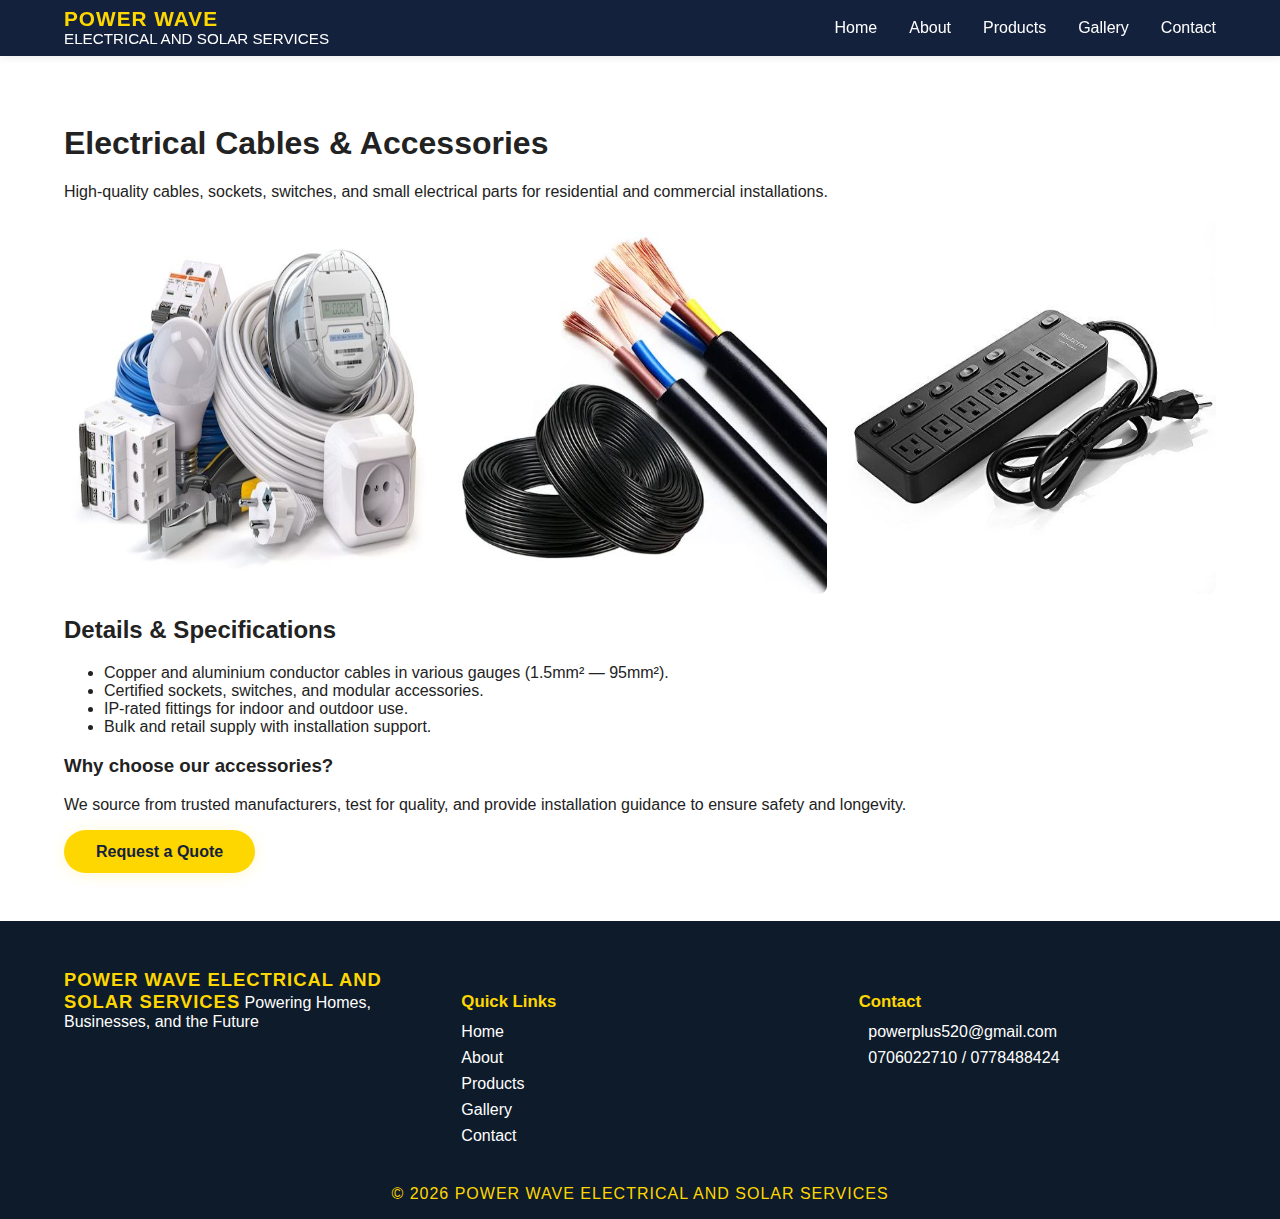
<file: products/electrical-accessories.html>
<!DOCTYPE html>
<html lang="en">
  <head>
    <meta charset="utf-8" />
    <meta name="viewport" content="width=device-width,initial-scale=1" />
    <title>Electrical Cables & Accessories — Power Wave</title>
    <link rel="stylesheet" href="../css/style.css" />
    <link rel="icon" type="image/png" href="../images/favicon.png" />
  </head>
  <body>
    <!-- Navbar (same as main) -->
    <nav class="navbar">
      <div class="container nav-content">
        <a href="../index.html#home" class="logo">
          <span class="logo-bold">POWER WAVE</span>
          <span class="logo-sub">ELECTRICAL AND SOLAR SERVICES</span>
        </a>
        <ul class="nav-links">
          <li><a href="../index.html#home">Home</a></li>
          <li><a href="../index.html#about">About</a></li>
          <li><a href="../index.html#products">Products</a></li>
          <li><a href="../index.html#gallery">Gallery</a></li>
          <li><a href="../index.html#contact">Contact</a></li>
        </ul>
        <button
          class="nav-hamburger"
          aria-label="Toggle menu"
          aria-expanded="false"
        >
          <span></span><span></span><span></span>
        </button>
      </div>
    </nav>

    <main class="container product-container" style="padding: 3rem 0">
      <div class="product-detail">
        <h1>Electrical Cables & Accessories</h1>
        <p class="product-lead">
          High-quality cables, sockets, switches, and small electrical parts for
          residential and commercial installations.
        </p>
        <div
          class="product-gallery"
          style="
            display: grid;
            grid-template-columns: repeat(3, 1fr);
            gap: 1rem;
            margin-top: 1.2rem;
          "
        >
          <img
            src="../images/accesories.jpg"
            alt="Cables and accessories"
            style="width: 100%; border-radius: 8px; height: 100%"
            loading="lazy"
          />
          <img
            src="../images/cables.jpeg"
            alt="Electrical cables"
            style="width: 100%; border-radius: 8px"
            loading="lazy"
          />
          <img
            src="../images/surge protector.jpg"
            alt="Accessories and protectors"
            style="width: 100%; border-radius: 8px"
            loading="lazy"
          />
        </div>
        <h2 style="margin-top: 1.4rem">Details & Specifications</h2>
        <ul>
          <li>
            Copper and aluminium conductor cables in various gauges (1.5mm² —
            95mm²).
          </li>
          <li>Certified sockets, switches, and modular accessories.</li>
          <li>IP-rated fittings for indoor and outdoor use.</li>
          <li>Bulk and retail supply with installation support.</li>
        </ul>
        <h3>Why choose our accessories?</h3>
        <p>
          We source from trusted manufacturers, test for quality, and provide
          installation guidance to ensure safety and longevity.
        </p>
        <a href="../index.html#contact" class="btn btn-primary"
          >Request a Quote</a
        >
      </div>
    </main>

    <!-- Footer (same as main) -->
    <footer class="footer-section">
      <div class="container footer-content">
        <div class="footer-col footer-brand">
          <span class="footer-logo"
            >POWER WAVE ELECTRICAL AND SOLAR SERVICES</span
          >
          <span class="footer-slogan"
            >Powering Homes, Businesses, and the Future</span
          >
        </div>
        <div class="footer-col footer-links">
          <h4>Quick Links</h4>
          <ul>
            <li><a href="../index.html#home">Home</a></li>
            <li><a href="../index.html#about">About</a></li>
            <li><a href="../index.html#products">Products</a></li>
            <li><a href="../index.html#gallery">Gallery</a></li>
            <li><a href="../index.html#contact">Contact</a></li>
          </ul>
        </div>
        <div class="footer-col footer-contact">
          <h4>Contact</h4>
          <p><i class="fa-solid fa-envelope"></i> powerplus520@gmail.com</p>
          <p><i class="fa-solid fa-phone"></i> 0706022710 / 0778488424</p>
        </div>
      </div>
      <div class="footer-bottom">
        &copy; 2026 POWER WAVE ELECTRICAL AND SOLAR SERVICES
      </div>
    </footer>

    <script src="../js/script.js"></script>
  </body>
</html>
</file>
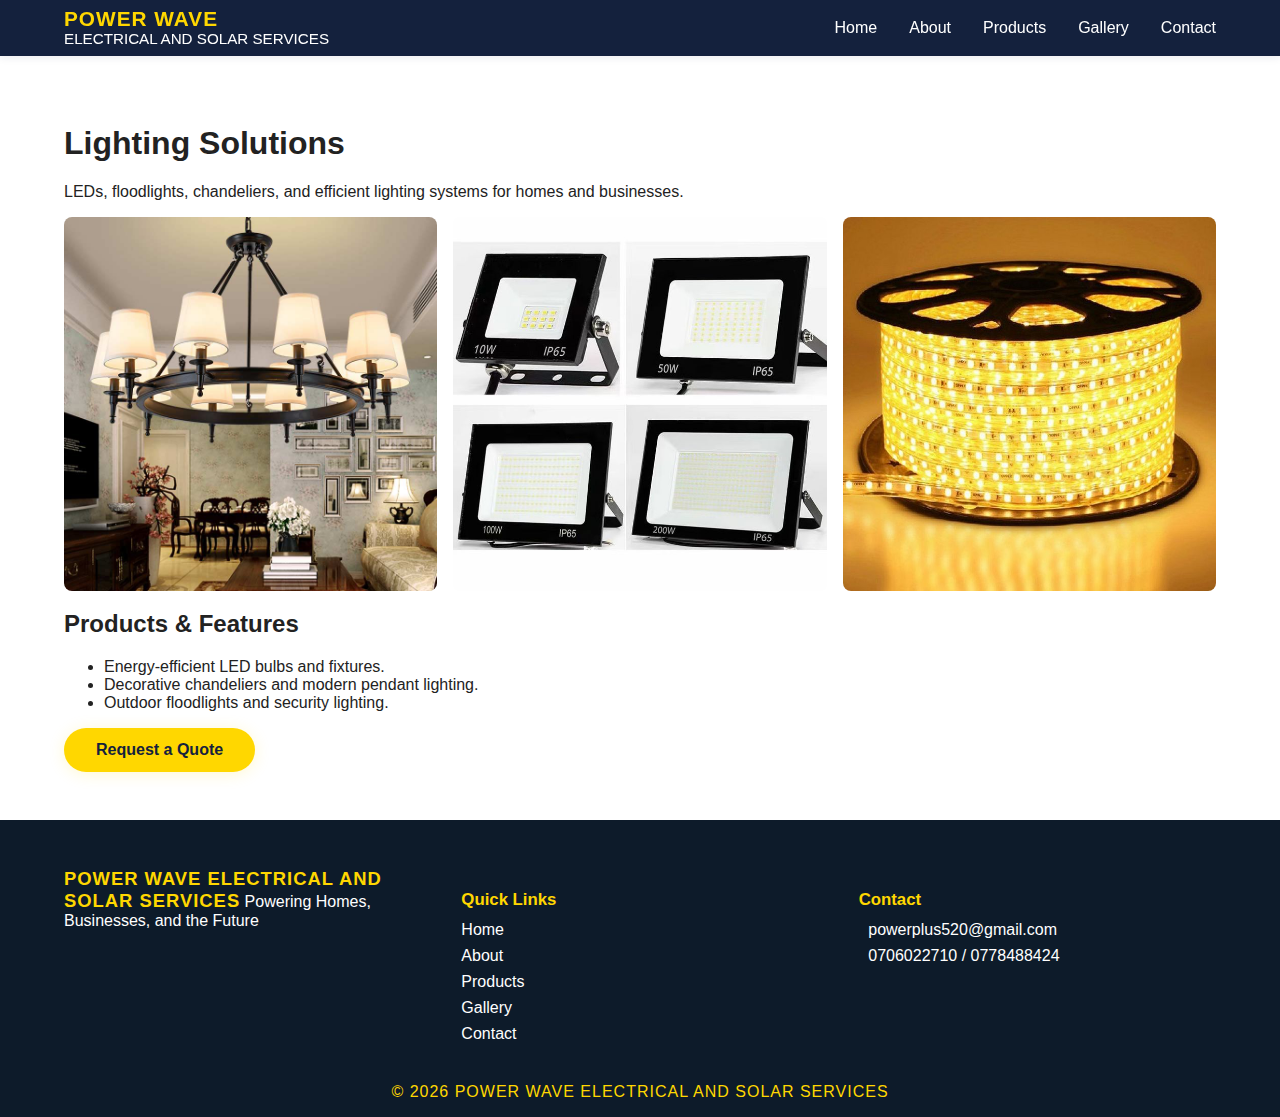
<file: products/lighting-solutions.html>
<!DOCTYPE html>
<html lang="en">
  <head>
    <meta charset="utf-8" />
    <meta name="viewport" content="width=device-width,initial-scale=1" />
    <title>Lighting Solutions — Power Wave</title>
    <link rel="stylesheet" href="../css/style.css" />
    <link rel="icon" type="image/png" href="../images/favicon.png" />
  </head>
  <body>
    <nav class="navbar">
      <div class="container nav-content">
        <a href="../index.html#home" class="logo">
          <span class="logo-bold">POWER WAVE</span>
          <span class="logo-sub">ELECTRICAL AND SOLAR SERVICES</span>
        </a>
        <ul class="nav-links">
          <li><a href="../index.html#home">Home</a></li>
          <li><a href="../index.html#about">About</a></li>
          <li><a href="../index.html#products">Products</a></li>
          <li><a href="../index.html#gallery">Gallery</a></li>
          <li><a href="../index.html#contact">Contact</a></li>
        </ul>
        <button
          class="nav-hamburger"
          aria-label="Toggle menu"
          aria-expanded="false"
        >
          <span></span><span></span><span></span>
        </button>
      </div>
    </nav>

    <main class="container product-container" style="padding: 3rem 0">
      <div class="product-detail">
        <h1>Lighting Solutions</h1>
        <p class="product-lead">
          LEDs, floodlights, chandeliers, and efficient lighting systems for
          homes and businesses.
        </p>
        <div
          style="
            display: grid;
            grid-template-columns: 1fr 1fr 1fr;
            gap: 1rem;
            margin-top: 1rem;
          "
        >
          <img
            src="../images/chandelors.jpg"
            alt="Chandelier lighting"
            loading="lazy"
            style="width: 100%; border-radius: 8px"
          />
          <img
            src="../images/floodlight.jpg"
            alt="Light switches and fixtures"
            loading="lazy"
            style="width: 100%; border-radius: 8px"
          />
          <img
            src="../images/LED.jpg"
            alt="Light switches and fixtures"
            loading="lazy"
            style="width: 100%; border-radius: 8px"
          />
        </div>
        <h2 style="margin-top: 1.2rem">Products & Features</h2>
        <ul>
          <li>Energy-efficient LED bulbs and fixtures.</li>
          <li>Decorative chandeliers and modern pendant lighting.</li>
          <li>Outdoor floodlights and security lighting.</li>
        </ul>
        <a href="../index.html#contact" class="btn btn-primary"
          >Request a Quote</a
        >
      </div>
    </main>

    <footer class="footer-section">
      <div class="container footer-content">
        <div class="footer-col footer-brand">
          <span class="footer-logo"
            >POWER WAVE ELECTRICAL AND SOLAR SERVICES</span
          >
          <span class="footer-slogan"
            >Powering Homes, Businesses, and the Future</span
          >
        </div>
        <div class="footer-col footer-links">
          <h4>Quick Links</h4>
          <ul>
            <li><a href="../index.html#home">Home</a></li>
            <li><a href="../index.html#about">About</a></li>
            <li><a href="../index.html#products">Products</a></li>
            <li><a href="../index.html#gallery">Gallery</a></li>
            <li><a href="../index.html#contact">Contact</a></li>
          </ul>
        </div>
        <div class="footer-col footer-contact">
          <h4>Contact</h4>
          <p><i class="fa-solid fa-envelope"></i> powerplus520@gmail.com</p>
          <p><i class="fa-solid fa-phone"></i> 0706022710 / 0778488424</p>
        </div>
      </div>
      <div class="footer-bottom">
        &copy; 2026 POWER WAVE ELECTRICAL AND SOLAR SERVICES
      </div>
    </footer>

    <script src="../js/script.js"></script>
  </body>
</html>
</file>
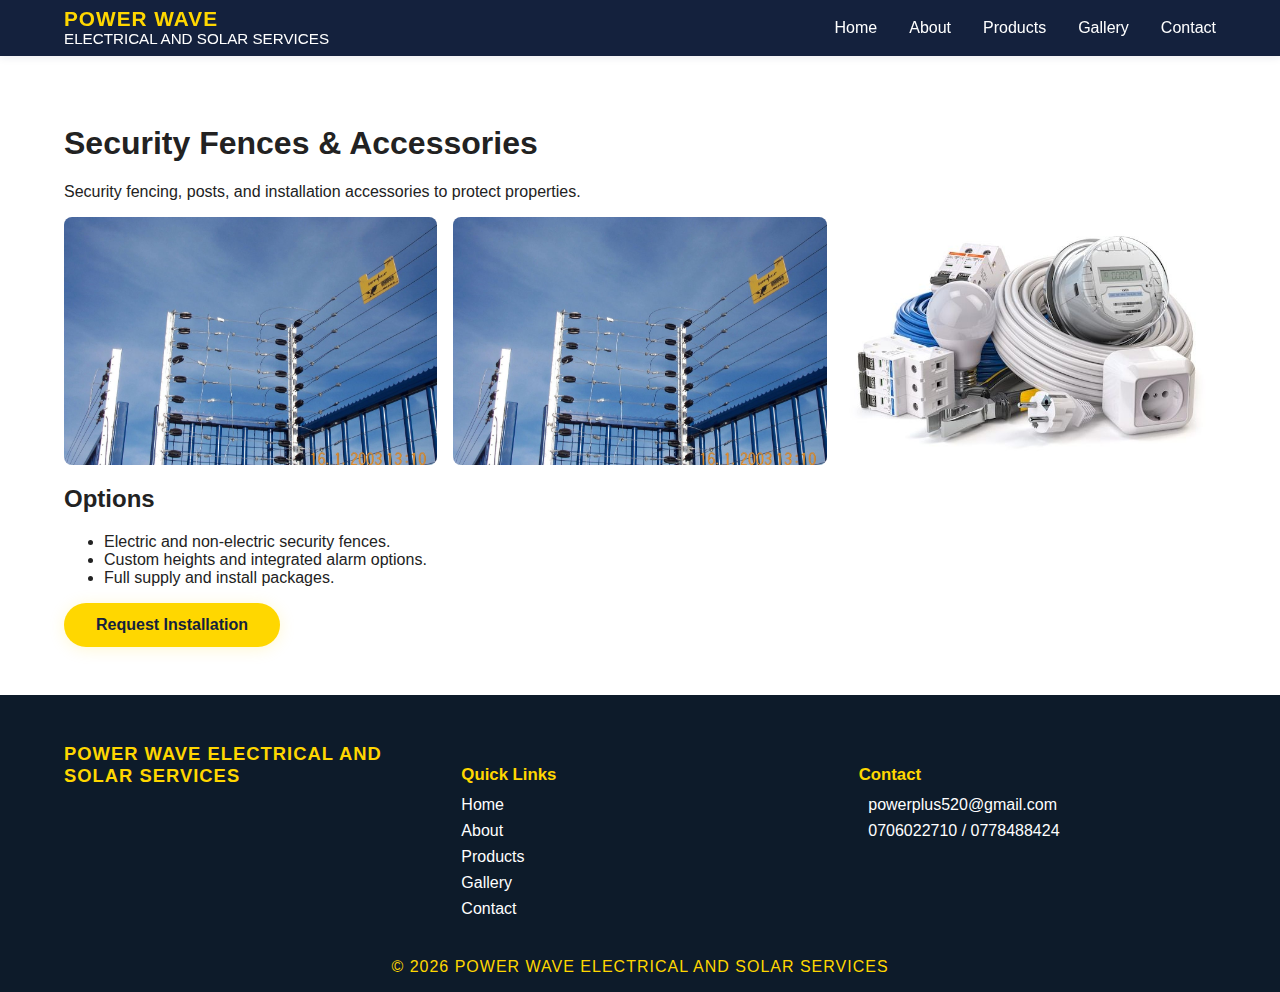
<file: products/security-fences.html>
<!DOCTYPE html>
<html lang="en">
  <head>
    <meta charset="utf-8" />
    <meta name="viewport" content="width=device-width,initial-scale=1" />
    <title>Security Fences & Accessories — Power Wave</title>
    <link rel="stylesheet" href="../css/style.css" />
    <link rel="icon" type="image/png" href="../images/favicon.png" />
  </head>
  <body>
    <nav class="navbar">
      <div class="container nav-content">
        <a href="../index.html#home" class="logo">
          <span class="logo-bold">POWER WAVE</span>
          <span class="logo-sub">ELECTRICAL AND SOLAR SERVICES</span>
        </a>
        <ul class="nav-links">
          <li><a href="../index.html#home">Home</a></li>
          <li><a href="../index.html#about">About</a></li>
          <li><a href="../index.html#products">Products</a></li>
          <li><a href="../index.html#gallery">Gallery</a></li>
          <li><a href="../index.html#contact">Contact</a></li>
        </ul>
        <button
          class="nav-hamburger"
          aria-label="Toggle menu"
          aria-expanded="false"
        >
          <span></span><span></span><span></span>
        </button>
      </div>
    </nav>

    <main class="container" style="padding: 3rem 0">
      <h1>Security Fences & Accessories</h1>
      <p class="product-lead">
        Security fencing, posts, and installation accessories to protect
        properties.
      </p>
      <div
        style="
          display: grid;
          grid-template-columns: repeat(3, 1fr);
          gap: 1rem;
          margin-top: 1rem;
        "
      >
        <img
          src="../images/security fence.jpg"
          alt="Security fence"
          loading="lazy"
          style="width: 100%; border-radius: 8px"
        />
        <img
          src="../images/security fence.jpg"
          alt="Fence installation"
          loading="lazy"
          style="width: 100%; border-radius: 8px"
        />
        <img
          src="../images/accesories.jpg"
          alt="Accessories"
          loading="lazy"
          style="width: 100%; border-radius: 8px"
        />
      </div>
      <h2 style="margin-top: 1.2rem">Options</h2>
      <ul>
        <li>Electric and non-electric security fences.</li>
        <li>Custom heights and integrated alarm options.</li>
        <li>Full supply and install packages.</li>
      </ul>
      <a href="../index.html#contact" class="btn btn-primary"
        >Request Installation</a
      >
    </main>

    <footer class="footer-section">
      <div class="container footer-content">
        <div class="footer-col footer-brand">
          <span class="footer-logo"
            >POWER WAVE ELECTRICAL AND SOLAR SERVICES</span
          >
        </div>
        <div class="footer-col footer-links">
          <h4>Quick Links</h4>
          <ul>
            <li><a href="../index.html#home">Home</a></li>
            <li><a href="../index.html#about">About</a></li>
            <li><a href="../index.html#products">Products</a></li>
            <li><a href="../index.html#gallery">Gallery</a></li>
            <li><a href="../index.html#contact">Contact</a></li>
          </ul>
        </div>
        <div class="footer-col footer-contact">
          <h4>Contact</h4>
          <p><i class="fa-solid fa-envelope"></i> powerplus520@gmail.com</p>
          <p><i class="fa-solid fa-phone"></i> 0706022710 / 0778488424</p>
        </div>
      </div>
      <div class="footer-bottom">
        &copy; 2026 POWER WAVE ELECTRICAL AND SOLAR SERVICES
      </div>
    </footer>

    <script src="../js/script.js"></script>
  </body>
</html>
</file>
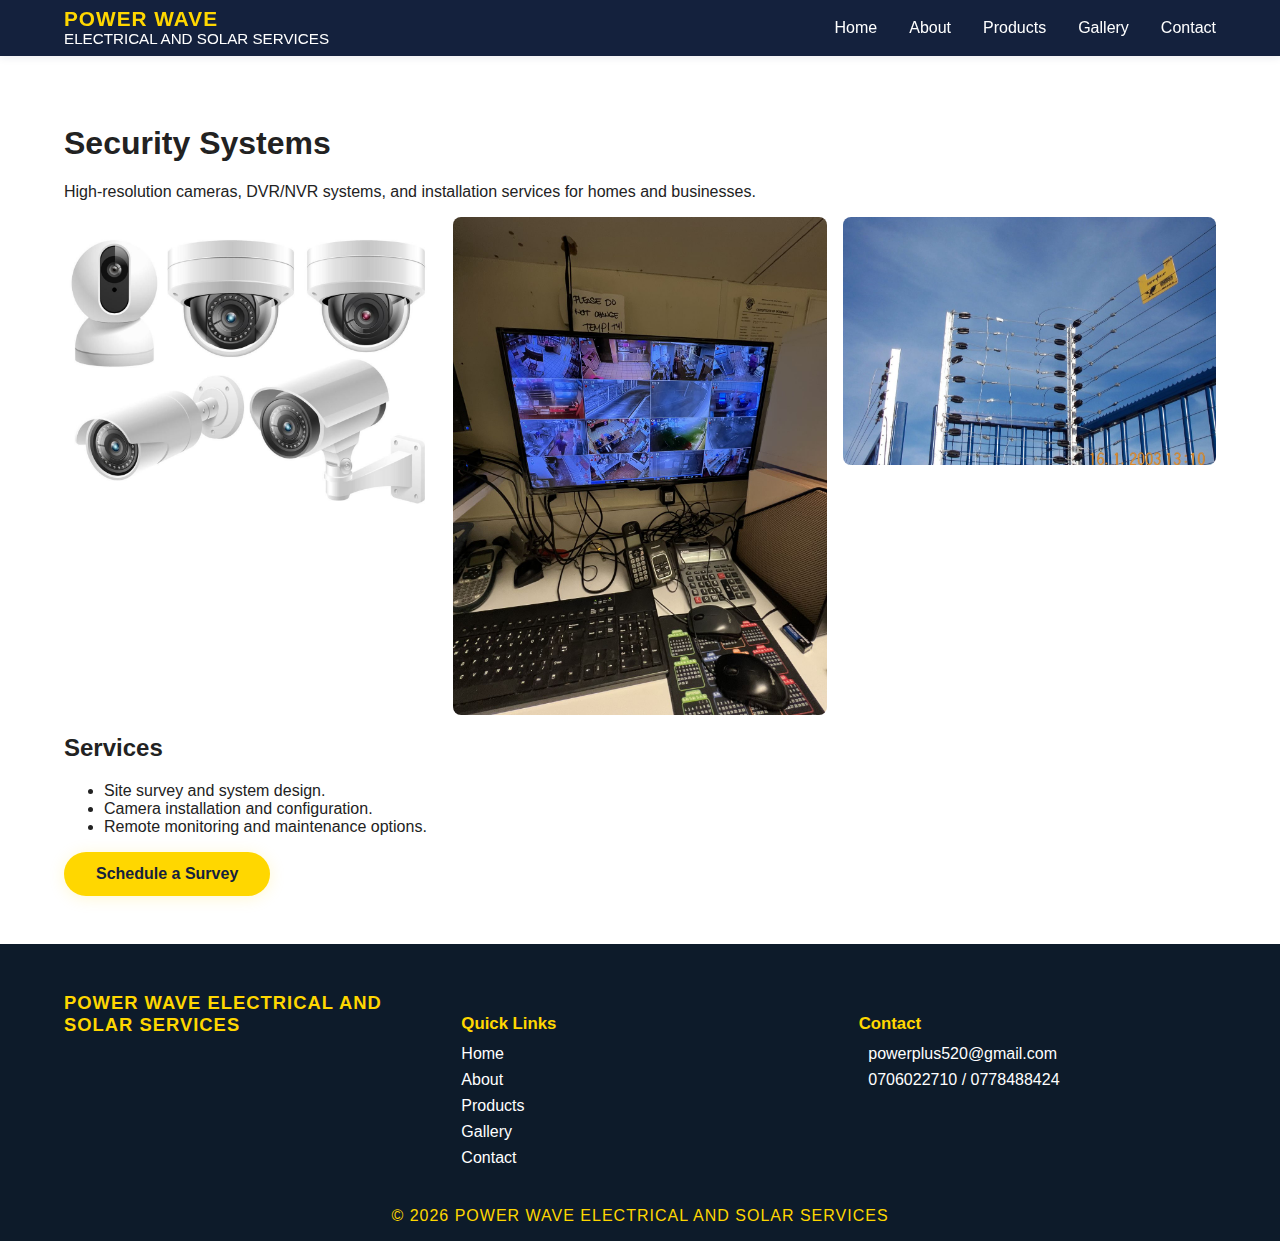
<file: products/security-systems.html>
<!DOCTYPE html>
<html lang="en">
  <head>
    <meta charset="utf-8" />
    <meta name="viewport" content="width=device-width,initial-scale=1" />
    <title>Security Systems — Power Wave</title>
    <link rel="stylesheet" href="../css/style.css" />
    <link rel="icon" type="image/png" href="../images/favicon.png" />
  </head>
  <body>
    <nav class="navbar">
      <div class="container nav-content">
        <a href="../index.html#home" class="logo">
          <span class="logo-bold">POWER WAVE</span>
          <span class="logo-sub">ELECTRICAL AND SOLAR SERVICES</span>
        </a>
        <ul class="nav-links">
          <li><a href="../index.html#home">Home</a></li>
          <li><a href="../index.html#about">About</a></li>
          <li><a href="../index.html#products">Products</a></li>
          <li><a href="../index.html#gallery">Gallery</a></li>
          <li><a href="../index.html#contact">Contact</a></li>
        </ul>
        <button
          class="nav-hamburger"
          aria-label="Toggle menu"
          aria-expanded="false"
        >
          <span></span><span></span><span></span>
        </button>
      </div>
    </nav>

    <main class="container" style="padding: 3rem 0">
      <h1>Security Systems</h1>
      <p class="product-lead">
        High-resolution cameras, DVR/NVR systems, and installation services for
        homes and businesses.
      </p>
      <div
        style="
          display: grid;
          grid-template-columns: repeat(3, 1fr);
          gap: 1rem;
          margin-top: 1rem;
        "
      >
        <img
          src="../images/security camera.jpg"
          alt="Security camera"
          loading="lazy"
          style="width: 100%; border-radius: 8px"
        />
        <img
          src="../images/camera contral.jpg"
          alt="Camera control setup"
          loading="lazy"
          style="width: 100%; border-radius: 8px"
        />
        <img
          src="../images/security fence.jpg"
          alt="Security fence"
          loading="lazy"
          style="width: 100%; border-radius: 8px"
        />
      </div>
      <h2 style="margin-top: 1.2rem">Services</h2>
      <ul>
        <li>Site survey and system design.</li>
        <li>Camera installation and configuration.</li>
        <li>Remote monitoring and maintenance options.</li>
      </ul>
      <a href="../index.html#contact" class="btn btn-primary"
        >Schedule a Survey</a
      >
    </main>

    <footer class="footer-section">
      <div class="container footer-content">
        <div class="footer-col footer-brand">
          <span class="footer-logo"
            >POWER WAVE ELECTRICAL AND SOLAR SERVICES</span
          >
        </div>
        <div class="footer-col footer-links">
          <h4>Quick Links</h4>
          <ul>
            <li><a href="../index.html#home">Home</a></li>
            <li><a href="../index.html#about">About</a></li>
            <li><a href="../index.html#products">Products</a></li>
            <li><a href="../index.html#gallery">Gallery</a></li>
            <li><a href="../index.html#contact">Contact</a></li>
          </ul>
        </div>
        <div class="footer-col footer-contact">
          <h4>Contact</h4>
          <p><i class="fa-solid fa-envelope"></i> powerplus520@gmail.com</p>
          <p><i class="fa-solid fa-phone"></i> 0706022710 / 0778488424</p>
        </div>
      </div>
      <div class="footer-bottom">
        &copy; 2026 POWER WAVE ELECTRICAL AND SOLAR SERVICES
      </div>
    </footer>

    <script src="../js/script.js"></script>
  </body>
</html>
</file>
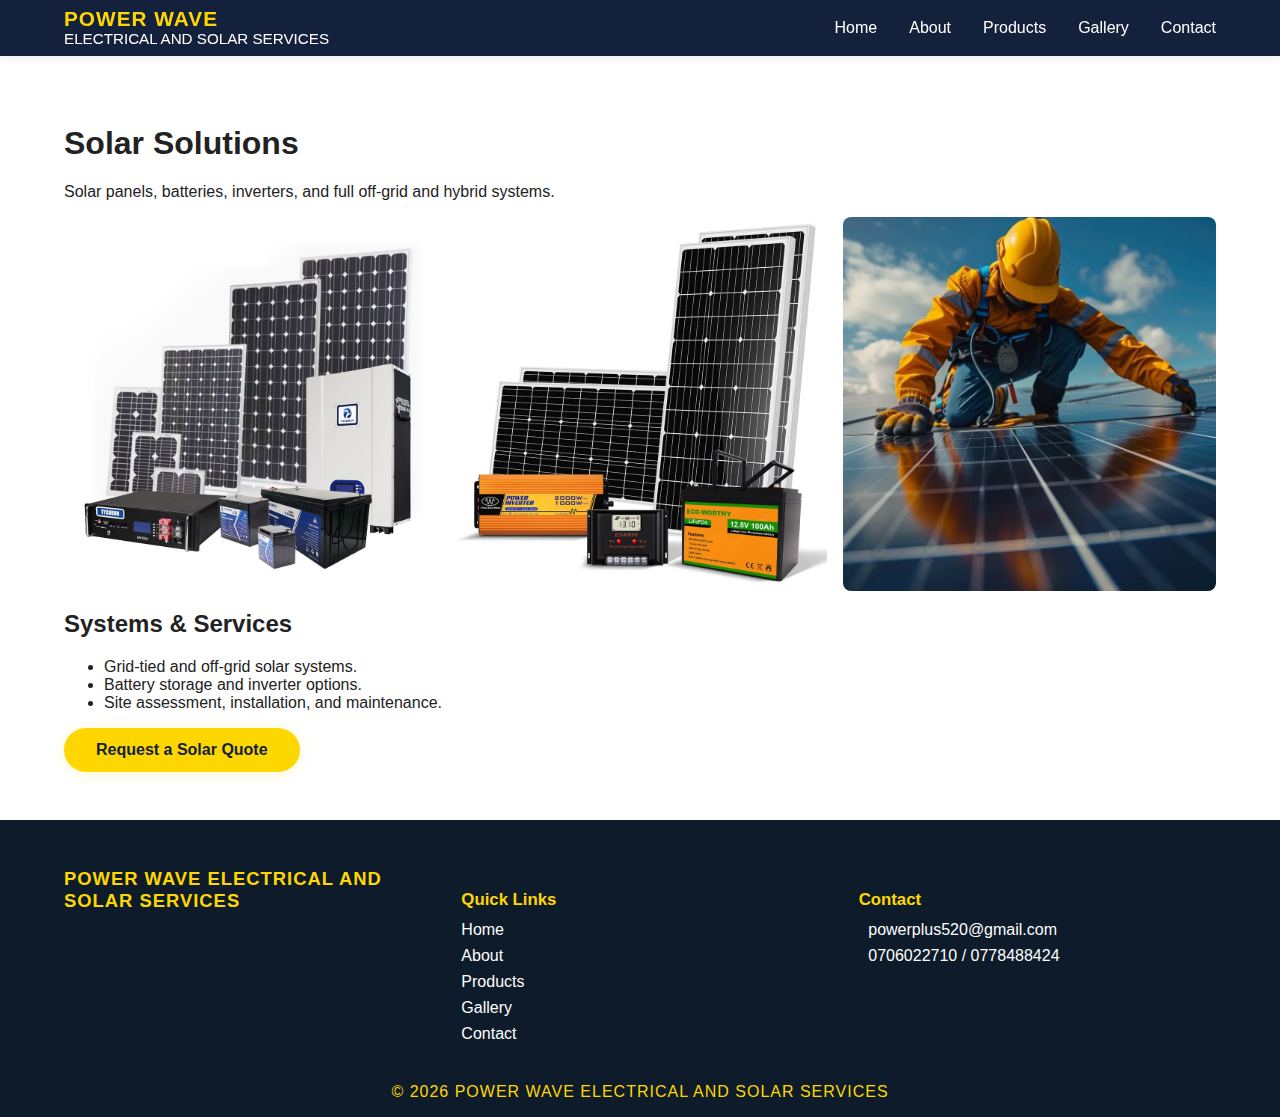
<file: products/solar-solutions.html>
<!DOCTYPE html>
<html lang="en">
  <head>
    <meta charset="utf-8" />
    <meta name="viewport" content="width=device-width,initial-scale=1" />
    <title>Solar Solutions — Power Wave</title>
    <link rel="stylesheet" href="../css/style.css" />
    <link rel="icon" type="image/png" href="../images/favicon.png" />
  </head>
  <body>
    <nav class="navbar">
      <div class="container nav-content">
        <a href="../index.html#home" class="logo">
          <span class="logo-bold">POWER WAVE</span>
          <span class="logo-sub">ELECTRICAL AND SOLAR SERVICES</span>
        </a>
        <ul class="nav-links">
          <li><a href="../index.html#home">Home</a></li>
          <li><a href="../index.html#about">About</a></li>
          <li><a href="../index.html#products">Products</a></li>
          <li><a href="../index.html#gallery">Gallery</a></li>
          <li><a href="../index.html#contact">Contact</a></li>
        </ul>
        <button
          class="nav-hamburger"
          aria-label="Toggle menu"
          aria-expanded="false"
        >
          <span></span><span></span><span></span>
        </button>
      </div>
    </nav>

    <main class="container" style="padding: 3rem 0">
      <h1>Solar Solutions</h1>
      <p class="product-lead">
        Solar panels, batteries, inverters, and full off-grid and hybrid
        systems.
      </p>
      <div
        style="
          display: grid;
          grid-template-columns: repeat(3, 1fr);
          gap: 1rem;
          margin-top: 1rem;
        "
      >
        <img
          src="../images/solar panel.jpg"
          alt="Solar panels"
          loading="lazy"
          style="width: 100%; border-radius: 8px"
        />
        <img
          src="../images/solar.jpg"
          alt="Solar installation"
          loading="lazy"
          style="width: 100%; border-radius: 8px"
        />
        <img
          src="../images/installation.jpg"
          alt="Installation tools"
          loading="lazy"
          style="width: 100%; border-radius: 8px"
        />
      </div>
      <h2 style="margin-top: 1.2rem">Systems & Services</h2>
      <ul>
        <li>Grid-tied and off-grid solar systems.</li>
        <li>Battery storage and inverter options.</li>
        <li>Site assessment, installation, and maintenance.</li>
      </ul>
      <a href="../index.html#contact" class="btn btn-primary"
        >Request a Solar Quote</a
      >
    </main>

    <footer class="footer-section">
      <div class="container footer-content">
        <div class="footer-col footer-brand">
          <span class="footer-logo"
            >POWER WAVE ELECTRICAL AND SOLAR SERVICES</span
          >
        </div>
        <div class="footer-col footer-links">
          <h4>Quick Links</h4>
          <ul>
            <li><a href="../index.html#home">Home</a></li>
            <li><a href="../index.html#about">About</a></li>
            <li><a href="../index.html#products">Products</a></li>
            <li><a href="../index.html#gallery">Gallery</a></li>
            <li><a href="../index.html#contact">Contact</a></li>
          </ul>
        </div>
        <div class="footer-col footer-contact">
          <h4>Contact</h4>
          <p><i class="fa-solid fa-envelope"></i> powerplus520@gmail.com</p>
          <p><i class="fa-solid fa-phone"></i> 0706022710 / 0778488424</p>
        </div>
      </div>
      <div class="footer-bottom">
        &copy; 2026 POWER WAVE ELECTRICAL AND SOLAR SERVICES
      </div>
    </footer>

    <script src="../js/script.js"></script>
  </body>
</html>
</file>
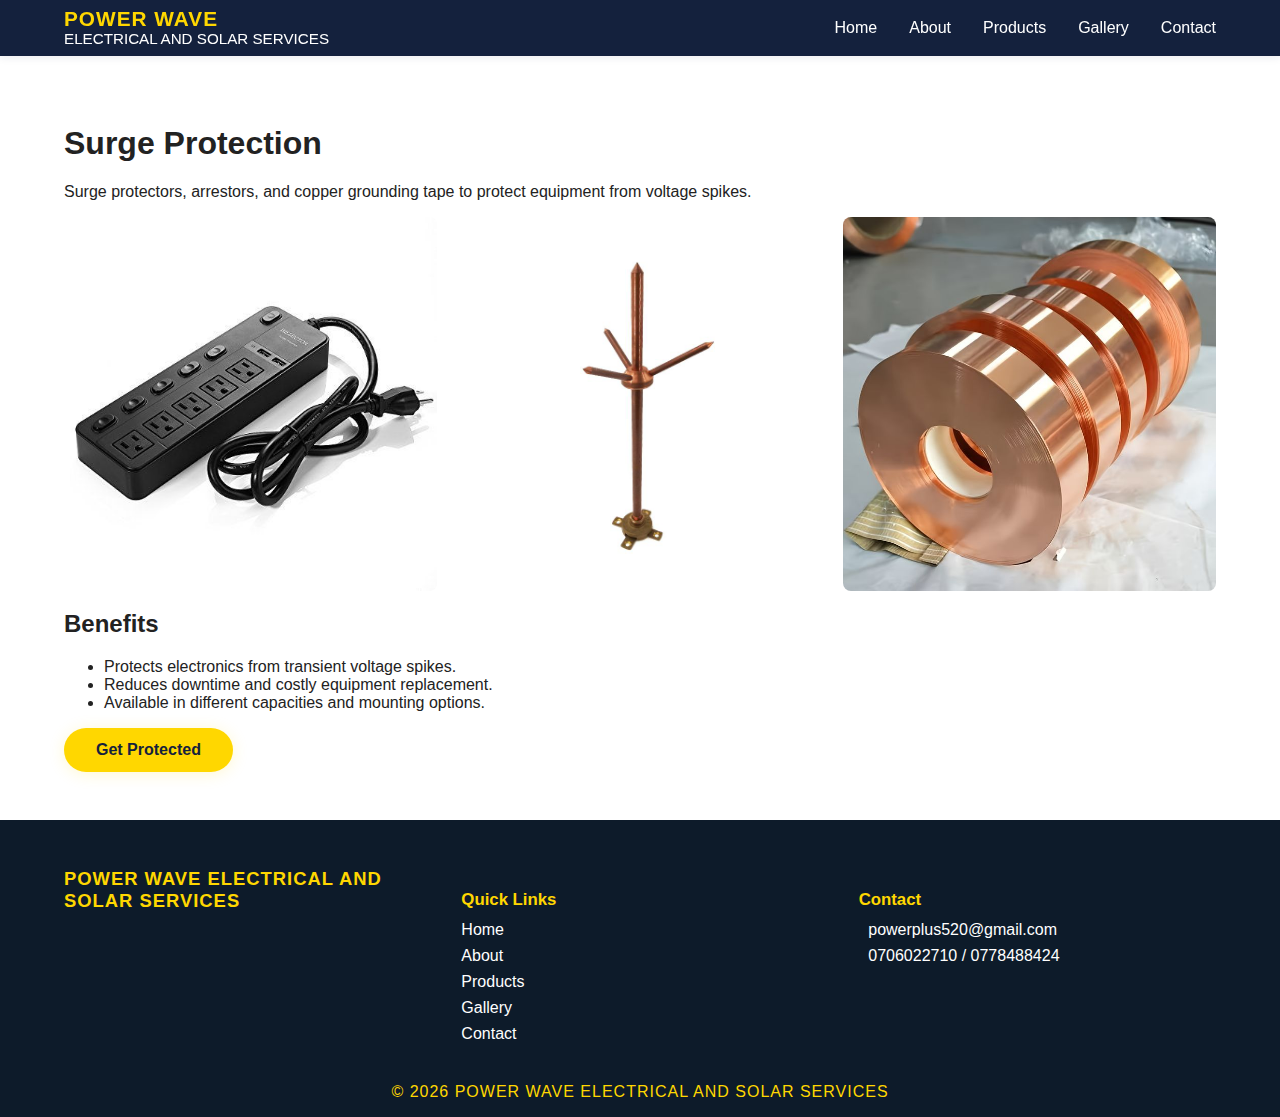
<file: products/surge-protection.html>
<!DOCTYPE html>
<html lang="en">
  <head>
    <meta charset="utf-8" />
    <meta name="viewport" content="width=device-width,initial-scale=1" />
    <title>Surge Protection — Power Wave</title>
    <link rel="stylesheet" href="../css/style.css" />
    <link rel="icon" type="image/png" href="../images/favicon.png" />
  </head>
  <body>
    <nav class="navbar">
      <div class="container nav-content">
        <a href="../index.html#home" class="logo">
          <span class="logo-bold">POWER WAVE</span>
          <span class="logo-sub">ELECTRICAL AND SOLAR SERVICES</span>
        </a>
        <ul class="nav-links">
          <li><a href="../index.html#home">Home</a></li>
          <li><a href="../index.html#about">About</a></li>
          <li><a href="../index.html#products">Products</a></li>
          <li><a href="../index.html#gallery">Gallery</a></li>
          <li><a href="../index.html#contact">Contact</a></li>
        </ul>
        <button
          class="nav-hamburger"
          aria-label="Toggle menu"
          aria-expanded="false"
        >
          <span></span><span></span><span></span>
        </button>
      </div>
    </nav>

    <main class="container product-container" style="padding: 3rem 0">
      <div class="product-detail">
        <h1>Surge Protection</h1>
        <p class="product-lead">
          Surge protectors, arrestors, and copper grounding tape to protect
          equipment from voltage spikes.
        </p>
        <div
          style="
            display: grid;
            grid-template-columns: repeat(3, 1fr);
            gap: 1rem;
            margin-top: 1rem;
          "
        >
          <img
            src="../images/surge protector.jpg"
            alt="Surge protector"
            loading="lazy"
            style="width: 100%; border-radius: 8px"
          />
          <img
            src="../images/arrester.jpg"
            alt="Electrical accessories"
            loading="lazy"
            style="width: 100%; border-radius: 8px"
          />
          <img
            src="../images/coppertape.jpg"
            alt="Cables for grounding"
            loading="lazy"
            style="width: 100%; border-radius: 8px"
          />
        </div>
        <h2 style="margin-top: 1.2rem">Benefits</h2>
        <ul>
          <li>Protects electronics from transient voltage spikes.</li>
          <li>Reduces downtime and costly equipment replacement.</li>
          <li>Available in different capacities and mounting options.</li>
        </ul>
        <a href="../index.html#contact" class="btn btn-primary"
          >Get Protected</a
        >
      </div>
    </main>

    <footer class="footer-section">
      <div class="container footer-content">
        <div class="footer-col footer-brand">
          <span class="footer-logo"
            >POWER WAVE ELECTRICAL AND SOLAR SERVICES</span
          >
        </div>
        <div class="footer-col footer-links">
          <h4>Quick Links</h4>
          <ul>
            <li><a href="../index.html#home">Home</a></li>
            <li><a href="../index.html#about">About</a></li>
            <li><a href="../index.html#products">Products</a></li>
            <li><a href="../index.html#gallery">Gallery</a></li>
            <li><a href="../index.html#contact">Contact</a></li>
          </ul>
        </div>
        <div class="footer-col footer-contact">
          <h4>Contact</h4>
          <p><i class="fa-solid fa-envelope"></i> powerplus520@gmail.com</p>
          <p><i class="fa-solid fa-phone"></i> 0706022710 / 0778488424</p>
        </div>
      </div>
      <div class="footer-bottom">
        &copy; 2026 POWER WAVE ELECTRICAL AND SOLAR SERVICES
      </div>
    </footer>

    <script src="../js/script.js"></script>
  </body>
</html>
</file>
<file: css/style.css>
:root {
  --primary: #14213d;
  --accent: #ffd700;
  --text: #222;
  --bg: #fff;
  --footer-bg: #101828;
  --footer-text: #ffd700;
  --transition: 0.3s cubic-bezier(0.4, 0, 0.2, 1);
}
body.light-theme {
  --primary: #fff;
  --accent: #ffd700;
  --text: #222;
  --bg: #f7f7fa;
  --footer-bg: #f5f5f5;
  --footer-text: #14213d;
}
body.dark-theme {
  --primary: #14213d;
  --accent: #ffd700;
  --text: #fff;
  --bg: #101828;
  --footer-bg: #0d1b2a;
  --footer-text: #ffd700;
}
.theme-switcher {
  position: fixed;
  top: 24px;
  right: 32px;
  background: var(--primary);
  color: var(--accent);
  border: none;
  border-radius: 50%;
  width: 44px;
  height: 44px;
  display: flex;
  align-items: center;
  justify-content: center;
  font-size: 1.3rem;
  box-shadow: 0 2px 8px rgba(20, 33, 61, 0.1);
  cursor: pointer;
  z-index: 999;
  transition: background 0.3s, color 0.3s;
}
.theme-switcher:hover {
  background: var(--accent);
  color: var(--primary);
}
@media (max-width: 600px) {
  .theme-switcher {
    top: 16px;
    right: 16px;
    width: 38px;
    height: 38px;
    font-size: 1.1rem;
  }
}
body {
  font-family: "Poppins", Arial, sans-serif;
  margin: 0;
  background: var(--bg);
  color: var(--text);
  scroll-behavior: smooth;
}
.container {
  width: 90%;
  max-width: 1200px;
  margin: 0 auto;
}
.navbar {
  position: sticky;
  top: 0;
  background: var(--primary);
  z-index: 100;
  box-shadow: 0 2px 8px rgba(20, 33, 61, 0.08);
  transition: box-shadow var(--transition);
}
.nav-content {
  display: flex;
  align-items: center;
  justify-content: space-between;
  padding: 0.5rem 0;
  position: relative;
}
.logo {
  display: flex;
  flex-direction: column;
  text-decoration: none;
  line-height: 1.1;
}
.logo-bold {
  color: var(--accent);
  font-weight: 700;
  font-size: 1.3rem;
  letter-spacing: 1px;
  font-family: "Poppins", Arial, sans-serif;
}
.logo-sub {
  color: #fff;
  font-weight: 400;
  font-size: 0.95rem;
  font-family: "Poppins", Arial, sans-serif;
}
.nav-links {
  list-style: none;
  display: flex;
  gap: 2rem;
  margin: 0;
  transition: right var(--transition);
}
.nav-links a {
  color: #fff;
  text-decoration: none;
  font-weight: 500;
  font-family: "Poppins", Arial, sans-serif;
  position: relative;
  transition: color var(--transition);
}
.nav-links a:hover {
  color: var(--accent);
}
.nav-links a::after {
  content: "";
  display: block;
  width: 0;
  height: 2px;
  background: var(--accent);
  transition: width var(--transition);
  position: absolute;
  left: 0;
  bottom: -4px;
}
.nav-links a:hover::after {
  width: 100%;
}
.nav-hamburger {
  display: none;
  flex-direction: column;
  gap: 5px;
  cursor: pointer;
  width: 32px;
  height: 32px;
  justify-content: center;
  align-items: center;
}
.nav-hamburger span {
  display: block;
  height: 4px;
  width: 24px;
  background: var(--accent);
  border-radius: 2px;
  transition: all var(--transition);
}
@media (max-width: 900px) {
  .nav-links {
    position: fixed;
    top: 0;
    right: -100vw;
    height: 100vh;
    width: 70vw;
    background: var(--primary);
    flex-direction: column;
    align-items: flex-start;
    padding: 4rem 2rem;
    gap: 2rem;
    box-shadow: -2px 0 16px rgba(20, 33, 61, 0.12);
  }
  .nav-links.open {
    right: 0;
  }
  .nav-hamburger {
    display: flex;
  }
}
.hero-section {
  position: relative;
  min-height: 100vh;
  width: 100%;
  display: flex;
  align-items: center;
  justify-content: center;
  overflow: hidden;
}
.hero-bg {
  position: absolute;
  top: 0;
  left: 0;
  right: 0;
  bottom: 0;
  width: 100%;
  height: 100%;
  background: url("../images/bg.jpg") center center/cover no-repeat;
  z-index: 1;
}
.hero-overlay {
  position: absolute;
  top: 0;
  left: 0;
  right: 0;
  bottom: 0;
  width: 100%;
  height: 100%;
  background: linear-gradient(135deg, #00000041 70%, rgba(20, 33, 61, 0) 100%);
  z-index: 2;
}
.hero-content {
  position: relative;
  z-index: 3;
  text-align: center;
  color: #fff;
  width: 100%;
  max-width: 700px;
  margin: 0 auto;
  opacity: 0;
  transform: translateY(40px);
  animation: heroFadeUp 1.2s cubic-bezier(0.4, 0, 0.2, 1) 0.2s forwards;
}
@keyframes heroFadeUp {
  to {
    opacity: 1;
    transform: none;
  }
}
.hero-title {
  font-size: 2.8rem;
  font-weight: 700;
  margin-bottom: 1.2rem;
  letter-spacing: 1px;
  text-shadow: 0 4px 24px rgba(20, 33, 61, 0.18);
}
.hero-subtitle {
  font-size: 1.35rem;
  margin-bottom: 2.2rem;
  font-weight: 400;
  text-shadow: 0 2px 8px rgba(20, 33, 61, 0.12);
}
.hero-buttons {
  display: flex;
  gap: 1.2rem;
  justify-content: center;
}
.btn {
  padding: 0.8rem 2rem;
  border-radius: 30px;
  border: none;
  font-size: 1rem;
  font-weight: 600;
  cursor: pointer;
  transition: background var(--transition), color var(--transition),
    box-shadow var(--transition);
  text-decoration: none;
  display: inline-block;
}
.btn-primary {
  background: var(--accent);
  color: var(--primary);
  font-weight: 700;
  border: none;
  transition: box-shadow var(--transition), background var(--transition),
    color var(--transition);
}
.btn-primary:hover {
  box-shadow: 0 0 24px 6px var(--accent);
  background: #ffe066;
  color: var(--primary);
}
.btn-secondary {
  background: transparent;
  color: #fff;
  border: 2px solid #fff;
  font-weight: 600;
  transition: background var(--transition), color var(--transition),
    border var(--transition);
}
.btn-secondary:hover {
  background: rgba(255, 255, 255, 0.08);
  color: var(--accent);
  border-color: var(--accent);
}
.about-section {
  background: #fff;
  padding: 4rem 0;
}
.about-content {
  display: flex;
  flex-wrap: wrap;
  gap: 2.5rem;
  align-items: center;
  justify-content: space-between;
}
.about-text {
  flex: 1 1 340px;
  font-size: 1.1rem;
  color: #222;
}
.about-text h2 {
  font-size: 2rem;
  font-weight: 700;
  margin-bottom: 1.2rem;
}
.about-text p {
  margin-bottom: 1.5rem;
  line-height: 1.7;
}
.highlight {
  color: var(--accent);
  font-weight: 600;
}
.about-values {
  display: flex;
  gap: 2rem;
  margin-top: 1rem;
}
.value-item {
  display: flex;
  flex-direction: column;
  align-items: center;
  gap: 0.5rem;
  font-size: 1rem;
  color: #222;
}
.value-item i {
  font-size: 2rem;
  color: var(--accent);
  margin-bottom: 0.2rem;
}
.about-image {
  flex: 1 1 320px;
  text-align: center;
}
.about-image img {
  max-width: 340px;
  width: 100%;
  border-radius: 14px;
  box-shadow: 0 4px 16px rgba(20, 33, 61, 0.1);
}
.fade-in {
  opacity: 0;
  transform: translateY(40px);
  transition: opacity 1s, transform 1s;
}
.fade-in.visible {
  opacity: 1;
  transform: none;
}
.products-section {
  background: var(--primary);
  padding: 4rem 0;
  color: #fff;
}
.products-section h2 {
  text-align: center;
  margin-bottom: 2rem;
  font-size: 2rem;
  font-weight: 700;
  color: var(--accent);
}
.products-grid {
  display: grid;
  grid-template-columns: repeat(3, 1fr);
  gap: 2rem;
}
.product-card {
  background: rgba(255, 255, 255, 0.04);
  border-radius: 16px;
  box-shadow: 0 2px 8px rgba(20, 33, 61, 0.1);
  padding: 2rem 1rem 1.5rem 1rem;
  text-align: center;
  transition: transform 0.3s cubic-bezier(0.4, 0, 0.2, 1),
    box-shadow 0.3s cubic-bezier(0.4, 0, 0.2, 1);
  border: 2px solid transparent;
  position: relative;
  overflow: hidden;
  color: #fff;
}
.product-card:hover {
  transform: translateY(-12px) scale(1.04);
  box-shadow: 0 8px 32px rgba(255, 215, 0, 0.18);
  border-color: var(--accent);
}
.product-card img {
  width: 80px;
  height: 80px;
  object-fit: cover;
  margin-bottom: 1rem;
  border-radius: 8px;
  box-shadow: 0 2px 8px rgba(255, 215, 0, 0.1);
}
.product-card h3 {
  font-size: 1.15rem;
  font-weight: 600;
  margin-bottom: 0.7rem;
  color: var(--accent);
}
.product-card p {
  font-size: 1rem;
  margin-bottom: 1rem;
  color: #fff;
}
.btn-learn {
  background: var(--accent);
  color: var(--primary);
  font-weight: 700;
  border: none;
  border-radius: 30px;
  padding: 0.7rem 1.5rem;
  box-shadow: 0 2px 16px rgba(255, 215, 0, 0.18);
  transition: box-shadow 0.3s cubic-bezier(0.4, 0, 0.2, 1), background 0.3s,
    color 0.3s;
  text-decoration: none;
  display: inline-block;
}
.btn-learn:hover {
  box-shadow: 0 0 24px 6px var(--accent);
  background: #ffe066;
  color: var(--primary);
}
.gallery-section {
  background: #f5f5f5;
  padding: 4rem 0;
}
.gallery-section h2 {
  text-align: center;
  margin-bottom: 2rem;
  font-size: 2rem;
  font-weight: 700;
  color: var(--primary);
}
.gallery-grid {
  display: grid;
  grid-template-columns: repeat(4, 1fr);
  gap: 1.5rem;
}
.gallery-img {
  width: 100%;
  height: 250px;
  border-radius: 14px;
  cursor: pointer;
  transition: box-shadow 0.3s, transform 0.3s;
  box-shadow: 0 2px 8px rgba(20, 33, 61, 0.08);
  background: #fff;
}
.gallery-img:hover {
  box-shadow: 0 8px 32px rgba(20, 33, 61, 0.12);
  transform: scale(1.06);
}
.lightbox {
  position: fixed;
  top: 0;
  left: 0;
  right: 0;
  bottom: 0;
  background: rgba(20, 33, 61, 0.85);
  display: flex;
  align-items: center;
  justify-content: center;
  z-index: 9999;
}
.lightbox img {
  max-width: 90vw;
  max-height: 80vh;
  border-radius: 16px;
  box-shadow: 0 8px 32px rgba(255, 215, 0, 0.18);
}
.contact-section {
  background: var(--primary);
  color: #fff;
  padding: 4rem 0;
}
.contact-content {
  display: flex;
  flex-wrap: wrap;
  gap: 2.5rem;
  align-items: flex-start;
  justify-content: space-between;
}
.contact-form-area {
  flex: 1 1 340px;
  background: rgba(255, 255, 255, 0.04);
  padding: 2rem 2rem 2rem 2rem;
  border-radius: 14px;
  box-shadow: 0 2px 8px rgba(255, 215, 0, 0.1);
}
.contact-form-area h2 {
  font-size: 2rem;
  font-weight: 700;
  margin-bottom: 0.7rem;
  color: var(--accent);
}
.contact-sub {
  font-size: 1.1rem;
  margin-bottom: 1.5rem;
  color: #fff;
}
.contact-form {
  display: flex;
  flex-direction: column;
  gap: 1rem;
}
.form-group label {
  display: block;
  margin-bottom: 0.4rem;
  font-weight: 500;
  color: #fff;
}
.form-group input,
.form-group textarea {
  width: 100%;
  padding: 0.7rem;
  border-radius: 8px;
  border: 1px solid #ddd;
  font-size: 1rem;
  font-family: inherit;
  background: #fff;
  color: #222;
  transition: border var(--transition);
}
.form-group input:focus,
.form-group textarea:focus {
  border-color: var(--accent);
  outline: none;
}
.btn-primary {
  background: var(--accent);
  color: var(--primary);
  font-weight: 700;
  border: none;
  border-radius: 30px;
  padding: 0.8rem 2rem;
  box-shadow: 0 2px 16px rgba(255, 215, 0, 0.18);
  transition: box-shadow 0.3s, background 0.3s, color 0.3s;
  text-decoration: none;
  display: inline-block;
}
.btn-primary:hover {
  box-shadow: 0 0 24px 6px var(--accent);
  background: #ffe066;
  color: var(--primary);
}
.contact-info-area {
  flex: 1 1 220px;
  margin-top: 1rem;
  background: rgba(255, 255, 255, 0.04);
  padding: 2rem;
  border-radius: 14px;
  box-shadow: 0 2px 8px rgba(255, 215, 0, 0.1);
}
.contact-info p {
  margin: 0.7rem 0;
  display: flex;
  align-items: center;
  gap: 0.7rem;
  font-size: 1.1rem;
}
.contact-info .highlight {
  color: var(--accent);
  font-weight: 600;
}
.map-embed {
  margin-top: 1.2rem;
  border-radius: 10px;
  overflow: hidden;
  box-shadow: 0 2px 8px rgba(255, 215, 0, 0.1);
}
.footer-section {
  background: #0d1b2a;
  color: var(--footer-text);
  padding: 3rem 0 1rem 0;
}
.footer-content {
  display: flex;
  flex-wrap: wrap;
  justify-content: space-between;
  gap: 2.5rem;
}
.footer-col {
  flex: 1 1 220px;
  min-width: 180px;
}
.footer-brand .footer-logo {
  font-size: 1.15rem;
  font-weight: 700;
  color: var(--accent);
  letter-spacing: 1px;
}
.footer-brand .footer-slogan {
  font-size: 1rem;
  color: #fff;
  margin-top: 0.5rem;
}
.footer-links h4,
.footer-contact h4 {
  font-size: 1.05rem;
  color: var(--accent);
  margin-bottom: 0.7rem;
}
.footer-links ul {
  list-style: none;
  padding: 0;
  margin: 0;
}
.footer-links ul li {
  margin-bottom: 0.5rem;
}
.footer-links a {
  color: #fff;
  text-decoration: none;
  font-weight: 500;
  transition: color 0.3s, text-decoration 0.3s;
}
.footer-links a:hover {
  color: var(--accent);
  text-decoration: underline;
}
.footer-contact p {
  margin: 0.5rem 0;
  color: #fff;
  font-size: 1rem;
  display: flex;
  align-items: center;
  gap: 0.6rem;
}
.footer-social {
  display: flex;
  gap: 1rem;
  margin-top: 0.7rem;
}
.footer-social a {
  color: #fff;
  font-size: 1.3rem;
  transition: color 0.3s, transform 0.3s;
}
.footer-social a:hover {
  color: var(--accent);
  transform: scale(1.15);
}
.footer-bottom {
  text-align: center;
  color: var(--accent);
  font-size: 1rem;
  margin-top: 2rem;
  letter-spacing: 1px;
}
/* Button glow on hover */
.btn-primary,
.btn-learn {
  box-shadow: 0 2px 16px rgba(255, 215, 0, 0.18);
  transition: box-shadow 0.3s, background 0.3s, color 0.3s;
}
.btn-primary:hover,
.btn-learn:hover {
  box-shadow: 0 0 24px 6px var(--accent);
}
/* Back-to-top button styles */
.back-to-top {
  position: fixed;
  bottom: 32px;
  right: 32px;
  background: var(--accent);
  color: var(--primary);
  border: none;
  border-radius: 50%;
  width: 48px;
  height: 48px;
  display: flex;
  align-items: center;
  justify-content: center;
  font-size: 1.7rem;
  box-shadow: 0 4px 16px rgba(255, 215, 0, 0.18);
  cursor: pointer;
  opacity: 0;
  pointer-events: none;
  transition: opacity 0.3s, transform 0.3s;
  z-index: 999;
}
.back-to-top.visible {
  opacity: 1;
  pointer-events: auto;
  transform: scale(1.08);
}
.back-to-top:hover {
  box-shadow: 0 0 32px 8px var(--accent);
  background: #ffe066;
}
/* Section fade/slide-in animations */
.fade-in {
  opacity: 0;
  transform: translateY(40px);
  transition: opacity 1s, transform 1s;
}
.fade-in.visible {
  opacity: 1;
  transform: none;
}
.slide-in {
  opacity: 0;
  transform: translateX(-40px);
  transition: opacity 1s, transform 1s;
}
.slide-in.visible {
  opacity: 1;
  transform: none;
}
.faq-section {
  background: #fff;
  padding: 4rem 0;
}
.faq-title {
  text-align: center;
  font-size: 2rem;
  font-weight: 700;
  color: var(--primary);
  margin-bottom: 2rem;
}
.faq-list {
  max-width: 700px;
  margin: 0 auto;
}
.faq-item {
  background: #f7f7fa;
  border-radius: 12px;
  box-shadow: 0 2px 8px rgba(20, 33, 61, 0.08);
  margin-bottom: 1.2rem;
  overflow: hidden;
  transition: box-shadow 0.3s;
}
.faq-item.open {
  box-shadow: 0 4px 24px rgba(255, 215, 0, 0.12);
}
.faq-question {
  width: 100%;
  background: none;
  border: none;
  outline: none;
  font-size: 1.1rem;
  font-weight: 600;
  color: var(--primary);
  padding: 1.2rem 1.5rem;
  text-align: left;
  cursor: pointer;
  display: flex;
  align-items: center;
  justify-content: space-between;
  transition: color 0.3s;
}
.faq-question:hover {
  color: var(--accent);
}
.faq-toggle {
  margin-left: 1rem;
  color: var(--accent);
  transition: transform 0.3s;
}
.faq-item.open .faq-toggle {
  transform: rotate(180deg);
}
.faq-answer {
  max-height: 0;
  overflow: hidden;
  background: #fff;
  color: #222;
  font-size: 1rem;
  padding: 0 1.5rem;
  transition: max-height 0.5s cubic-bezier(0.4, 0, 0.2, 1), padding 0.3s;
}
.faq-item.open .faq-answer {
  max-height: 300px;
  padding: 1rem 1.5rem 1.2rem 1.5rem;
}
.ai-chat-widget {
  position: fixed;
  bottom: 32px;
  right: 32px;
  z-index: 9999;
}
.ai-chat-btn {
  background: var(--accent);
  color: var(--primary);
  border: none;
  border-radius: 50%;
  width: 52px;
  height: 52px;
  font-size: 1.7rem;
  box-shadow: 0 4px 16px rgba(255, 215, 0, 0.18);
  cursor: pointer;
  transition: background 0.3s, box-shadow 0.3s;
}
.ai-chat-btn:hover {
  background: #ffe066;
  box-shadow: 0 0 32px 8px var(--accent);
}
.ai-chat-window {
  display: none;
  flex-direction: column;
  position: absolute;
  bottom: 70px;
  right: 0;
  width: 320px;
  max-width: 95vw;
  background: var(--primary);
  color: #fff;
  border-radius: 16px;
  box-shadow: 0 8px 32px rgba(20, 33, 61, 0.18);
  overflow: hidden;
}
.ai-chat-widget.open .ai-chat-window {
  display: flex;
}
.ai-chat-header {
  background: var(--accent);
  color: var(--primary);
  padding: 0.8rem 1rem;
  font-weight: 700;
  display: flex;
  align-items: center;
  justify-content: space-between;
}
.ai-chat-close {
  background: none;
  border: none;
  color: var(--primary);
  font-size: 1.5rem;
  cursor: pointer;
}
.ai-chat-messages {
  flex: 1;
  padding: 1rem;
  overflow-y: auto;
  max-height: 260px;
  font-size: 1rem;
}
.ai-chat-form {
  display: flex;
  border-top: 1px solid #222;
  background: var(--primary);
}
.ai-chat-input {
  flex: 1;
  border: none;
  padding: 0.7rem;
  font-size: 1rem;
  border-radius: 0;
  background: #fff;
  color: #222;
}
.ai-chat-send {
  background: var(--accent);
  color: var(--primary);
  border: none;
  font-size: 1.2rem;
  padding: 0 1rem;
  cursor: pointer;
  transition: background 0.3s;
}
.ai-chat-send:hover {
  background: #ffe066;
}
.ai-chat-message {
  margin-bottom: 1rem;
  line-height: 1.5;
}
.ai-chat-message.user {
  text-align: right;
  color: var(--accent);
}
.ai-chat-message.ai {
  text-align: left;
  color: #fff;
}
@media (max-width: 900px) {
  .nav-links {
    position: fixed;
    top: 0;
    right: -100vw;
    height: 100vh;
    width: 70vw;
    background: var(--primary);
    flex-direction: column;
    align-items: flex-start;
    padding: 4rem 2rem;
    gap: 2rem;
    box-shadow: -2px 0 16px rgba(20, 33, 61, 0.12);
  }
  .nav-links.open {
    right: 0;
  }
  .nav-hamburger {
    display: flex;
  }
  .about-content {
    flex-direction: column;
    gap: 2rem;
  }
  .about-image img {
    max-width: 100%;
  }
  .products-grid {
    grid-template-columns: 1fr 1fr;
  }
  .gallery-grid {
    grid-template-columns: 1fr 1fr;
  }
  .contact-content {
    flex-direction: column;
    gap: 2rem;
  }
  .contact-info-area {
    margin-top: 0;
  }
  .footer-content {
    flex-direction: column;
    gap: 2rem;
    align-items: flex-start;
  }
}
@media (max-width: 600px) {
  .nav-content {
    flex-direction: column;
    gap: 1rem;
  }
  .products-grid {
    grid-template-columns: 1fr;
  }
  .gallery-grid {
    grid-template-columns: 1fr;
  }
  .hero-title {
    font-size: 1.7rem;
  }
  .hero-section {
    min-height: 70vh;
  }
  .hero-content {
    max-width: 95vw;
  }
  .hero-buttons {
    flex-direction: column;
    gap: 1rem;
  }
  .faq-list {
    max-width: 98vw;
  }
  .faq-title {
    font-size: 1.3rem;
  }
  .ai-chat-window {
    width: 98vw;
    right: -8vw;
    bottom: 70px;
  }
}
</file>
